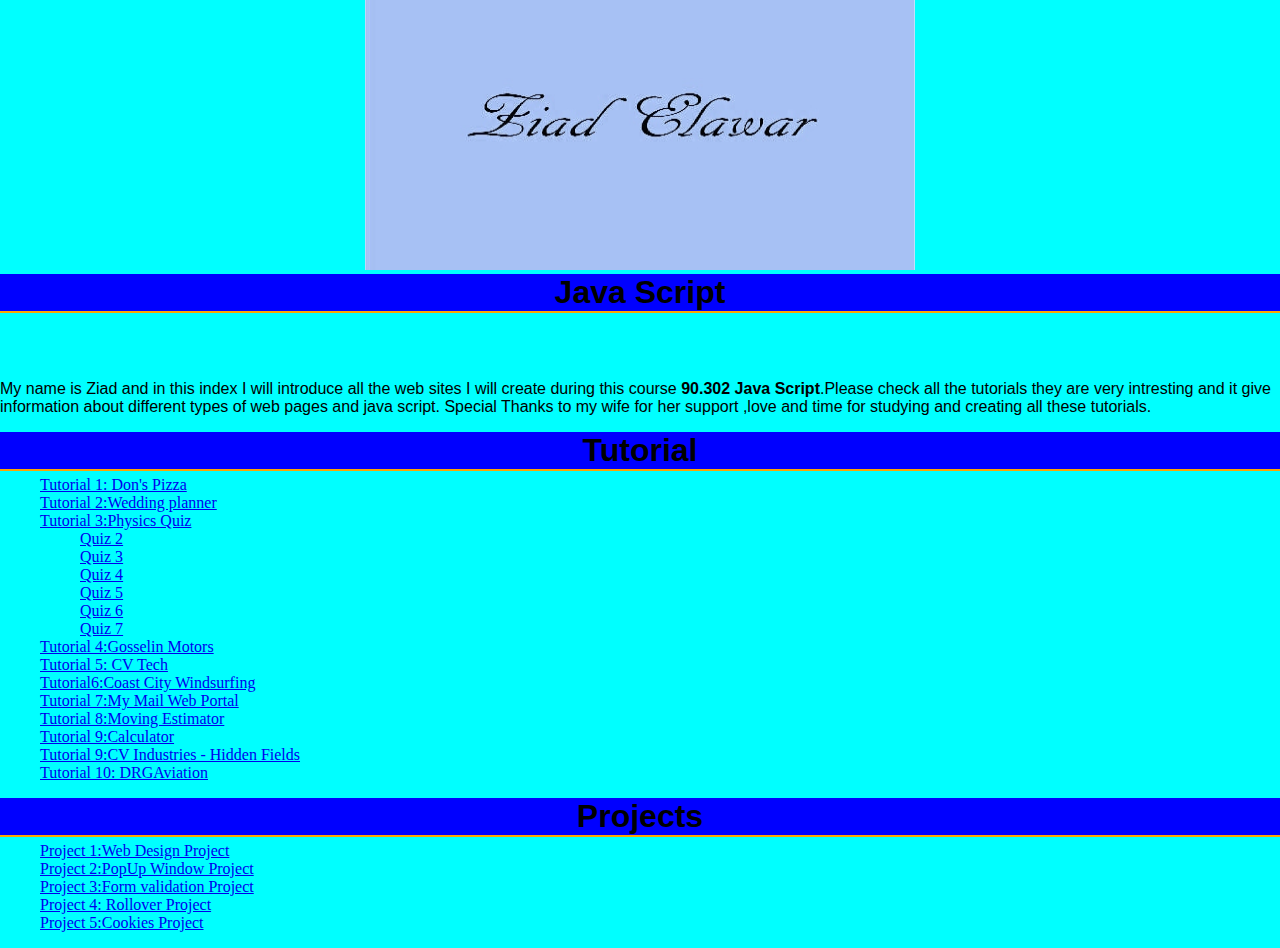
<file: JSfinalproject/index.html>
<?xml version="1.0" encoding="UTF-8" ?>
 
<!DOCTYPE html PUBLIC "-//W3C//DTD XHTML 1.0 Strict//EN"
  "http://www.w3.org/TR/xhtml1/DTD/xhtml1-strict.dtd">
 
<html xmlns="http://www.w3.org/1999/xhtml">
<head>
 <meta http-equiv="Content-Type" content="text/html; charset=utf-8" />
<!--
Author: Ziad Elawar
Date: 06/01/2011
file name; index web page for Int to DHTML
supporting Files:

-->


   



<title>Ziad'S Index </title>
<style type="text/css">
h1,h2,p {color:white:Background color=green}
</style>

<link href="ziadindex.css" rel="stylesheet" type="text/css" />
<style type="text/css">
  .notes {font-family:sand-serif; font-size:10pt; color:brown;
	        background-color: ivory; border:3px insert rgb(212,212,212);
					width:130px}
	.notes ul{margin:7px}

</style>
<script  type="text/javascript">
/*<![CDATA[*/
/*]]>*/
var  curBanner="cycle1";
function changeBanner(){
if(curBanner=="cycle2"){
document.images[0].src="eagle1.jpg";
curBanner="cycle1";
}
else{
		 document.images[0].src="eagle2.jpg";
		 curBanner="cycle2";
		 }
}
/*]]>*/
</script>
</head>
<body onload="var begin=setInterval('changeBanner()',
2000);">
<div style="text-align:center">
<img src="logo1.jpg" width="550" height="270">
                 

</div>
<h1 style=text-align:center>Java Script</h1>


<div id="main">
<h2  style=text-align:center>Welcome to my java script index web page</h2>
<p class="firstp">My name is Ziad and in this index I will introduce all the web sites I will  create during this course <b> 90.302 Java Script</b>.Please check all the tutorials they are very intresting and it give information about different types of web pages and java script.
Special Thanks  to my wife for her support ,love and  time for studying and creating all these tutorials.
</p>




<h1 align="center">Tutorial</h1>
<ul>
<li><a href="http://ceweb.uml.edu/zelaw47234/DonsPizza/Donspizza.htm">Tutorial 1: Don's Pizza </a></li>
<li><a href="http://ceweb.uml.edu/zelaw47234/Chapter/CVWeddingHall/index.html">Tutorial 2:Wedding planner </a></li>
<li><a href="http://ceweb.uml.edu//zelaw47234/PhysicsQuiz/PhysicsQuiz.html">Tutorial 3:Physics Quiz</a></li>
 <ol>
 <dl><a href="http://ceweb.uml.edu//zelaw47234/PhysicsQuiz/PhysicsQuiz2.html">Quiz 2</a></dl>
 <dl><a href="http://ceweb.uml.edu//zelaw47234/PhysicsQuiz/PhysicsQuiz3.html">Quiz 3</a></dl>
<dl><a href="http://ceweb.uml.edu//zelaw47234/PhysicsQuiz/PhysicsQuiz4.html">Quiz 4</a></dl>
 <dl><a href="http://ceweb.uml.edu//zelaw47234/PhysicsQuiz/PhysicsQuiz5.html">Quiz 5</a></dl>
	<dl><a href="http://ceweb.uml.edu//zelaw47234/PhysicsQuiz/PhysicsQuiz6.html">Quiz 6</a></dl>
 <dl><a href="http://ceweb.uml.edu//zelaw47234/PhysicsQuiz/PhysicsQuiz7.html">Quiz 7</a></dl>
 </ol>
 <li><a href="http://ceweb.uml.edu/zelaw47234/GosselinMotors/index.html">Tutorial 4:Gosselin Motors</a></li>
 <li><a href="http://ceweb.uml.edu/zelaw47234/CVTech/subscription.html">Tutorial 5: CV Tech</a></li>
 <li><a href="http://ceweb.uml.edu/zelaw47234/Chapter6/index.html">Tutorial6:Coast City Windsurfing</a></li>
 <li><a href="http://ceweb.uml.edu/zelaw47234/Chapter7/email.html">Tutorial 7:My Mail Web Portal </a></li>
 <li><a href="http://ceweb.uml.edu/zelaw47234/tutorial8/MoveEstimatorWithBugs.html">Tutorial 8:Moving Estimator</a></li>
 <li><a href="http://ceweb.uml.edu//zelaw47234/Chapter9/Calculator.html">Tutorial 9:Calculator</a></li>
 <li><a href="http://ceweb.uml.edu/zelaw47234/Chapter9/CVindustries_hiddenfields/productregistration.html">Tutorial 9:CV Industries - Hidden Fields</a></li>
 <li><a href="http://ceweb.uml.edu/zelaw47234/DRGAviation/index.html">Tutorial 10: DRGAviation</a></li>
 
 
 
</ul>

</div>

<h1 align="center">Projects</h1>

<ul>
<li><a href="http://ceweb.uml.edu/zelaw47234/js/index1.html">Project 1:Web Design Project </a></li>
<li><a href="popupproject.htm" onclick="welcomWindow(popupproject.htm');return false" >Project 2:PopUp Window Project </a></li>
<li><a href="http://ceweb.uml.edu/zelaw47234/validation/validationform.htm">Project 3:Form validation Project </a></li>
<li><a href="http://ceweb.uml.edu//zelaw47234/rollover/pictures.html">Project 4: Rollover Project</a></li>
<li><a href="http://ceweb.uml.edu//zelaw47234/cookies/cookies.html">Project 5:Cookies Project </a></li>
</ul>
</body>
</html>
</file>
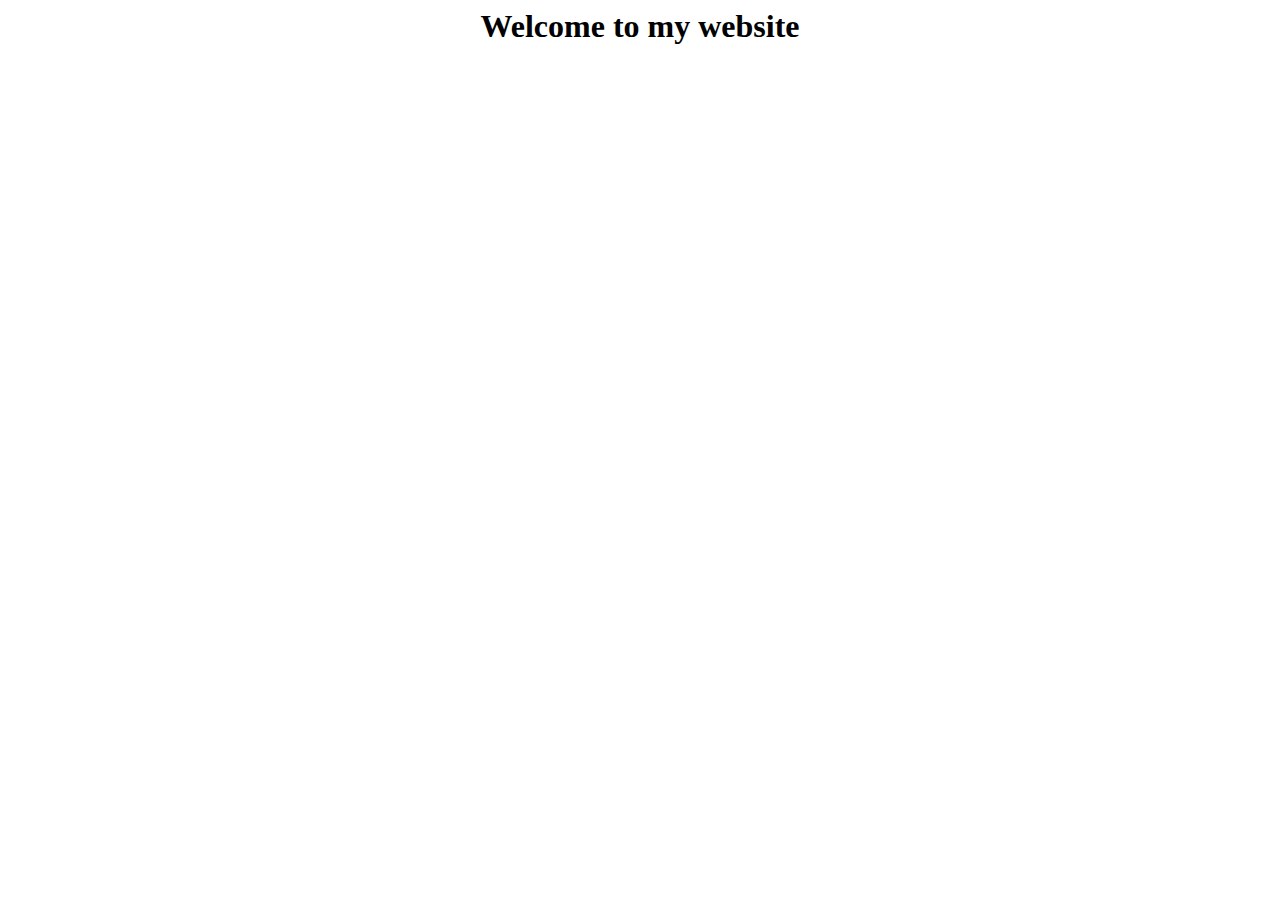
<file: JSfinalproject/cookie.html>
<!DOCTYPE HTML PUBLIC "-//W3C//DTD HTML 4.0 Transitional//EN">

<html>
 <head>
 <script type="text/javascript">
 function cokie(f_name)
 {
 var i,x,y,ARRcookies=document.cookie.split(";");
 for (i=0;i<ARRcookies.length;i++)
   {
   x=ARRcookies[i].substr(0,ARRcookies[i].indexOf("="));
   y=ARRcookies[i].substr(ARRcookies[i].indexOf("=")+1);
   x=x.replace(/^\s+|\s+$/g,"");
   if (x==f_name)
     {
     return unescape(y);
     }
   }
 }
 
function setcookie(c_name,value,exdays)
 {
 var exdate=new Date();
 exdate.setDate(exdate.getDate() + exdays);
 var c_value=escape(value) + ((exdays==null) ? "" : "; expires="+exdate.toUTCString());
 document.cookie=c_name + "=" + c_value;
 }
 
function checkcookie()
 {
 var username=cokie("username");
 if (username!=null && username!="")
   {
   alert("Welcome again " + username);
   }
 else 
  {
   username=prompt("Please enter your name:","");
   if (username!=null && username!="")
     {
     setcookie("username",username,365);
     }
   }
 }
 
 </script>
 </head>
 <body onload="checkcookie()">
 <h1 align="center" >Welcome to my website</h1>
 
 </body>
 </html>
</file>
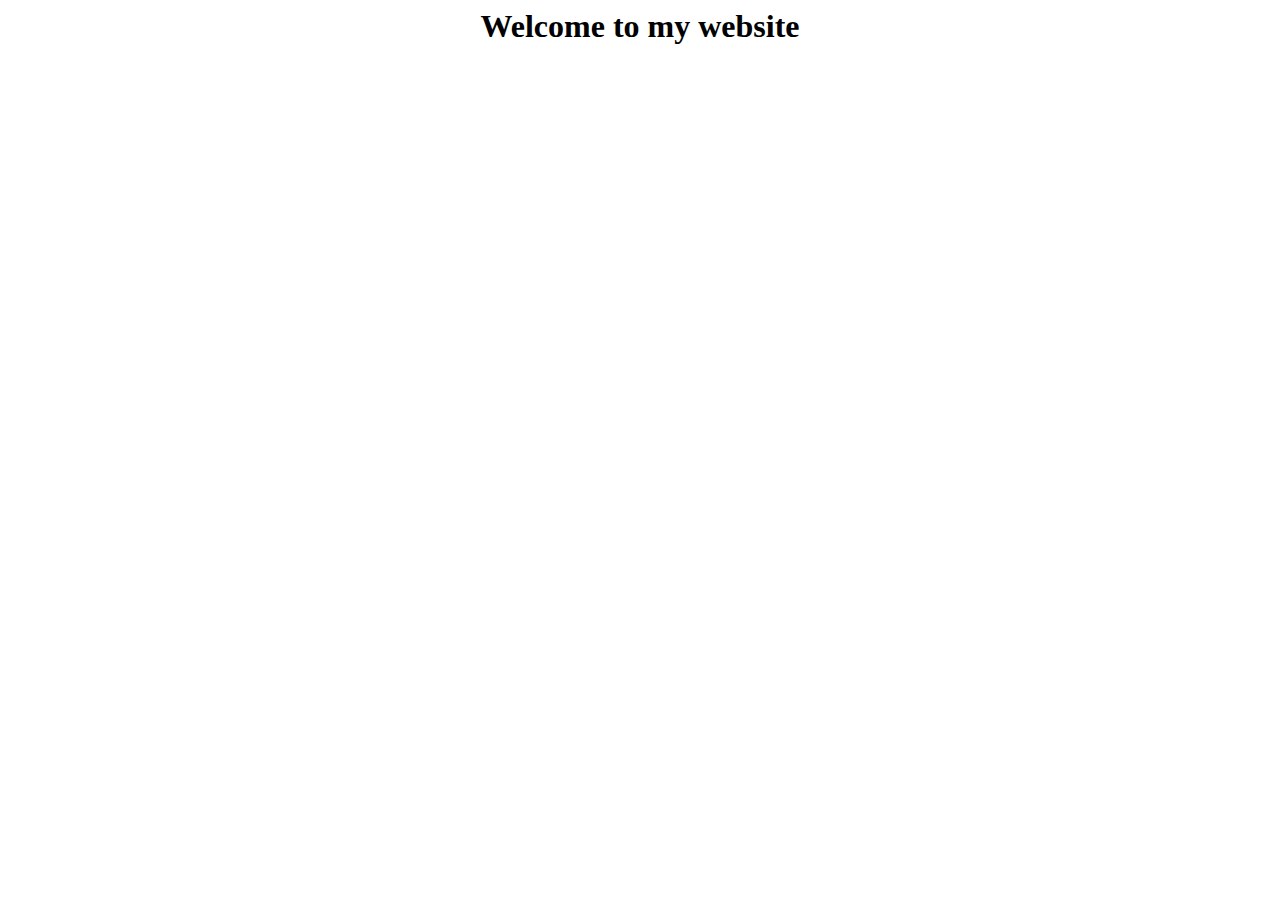
<file: JSfinalproject/cookies.html>
<!DOCTYPE HTML PUBLIC "-//W3C//DTD HTML 4.0 Transitional//EN">

<html>
 <head>
 <script type="text/javascript">
 function cokie(f_name)
 {
 var i,x,y,ARRcookies=document.cookie.split(";");
 for (i=0;i<ARRcookies.length;i++)
   {
   x=ARRcookies[i].substr(0,ARRcookies[i].indexOf("="));
   y=ARRcookies[i].substr(ARRcookies[i].indexOf("=")+1);
   x=x.replace(/^\s+|\s+$/g,"");
   if (x==f_name)
     {
     return unescape(y);
     }
   }
 }
 
function setcookie(c_name,value,exdays)
 {
 var exdate=new Date();
 exdate.setDate(exdate.getDate() + exdays);
 var c_value=escape(value) + ((exdays==null) ? "" : "; expires="+exdate.toUTCString());
 document.cookie=c_name + "=" + c_value;
 }
 
function checkcookie()
 {
 var username=cokie("username");
 if (username!=null && username!="")
   {
   alert("Welcome again " + username);
   }
 else 
  {
   username=prompt("Please enter your name:","");
   if (username!=null && username!="")
     {
     setCookie("username",username,365);
     }
   }
 }
 
 </script>
 </head>
 <body onload="checkcookie()">
 <h1 align="center" >Welcome to my website</h1>
 
 </body>
 </html>
</file>
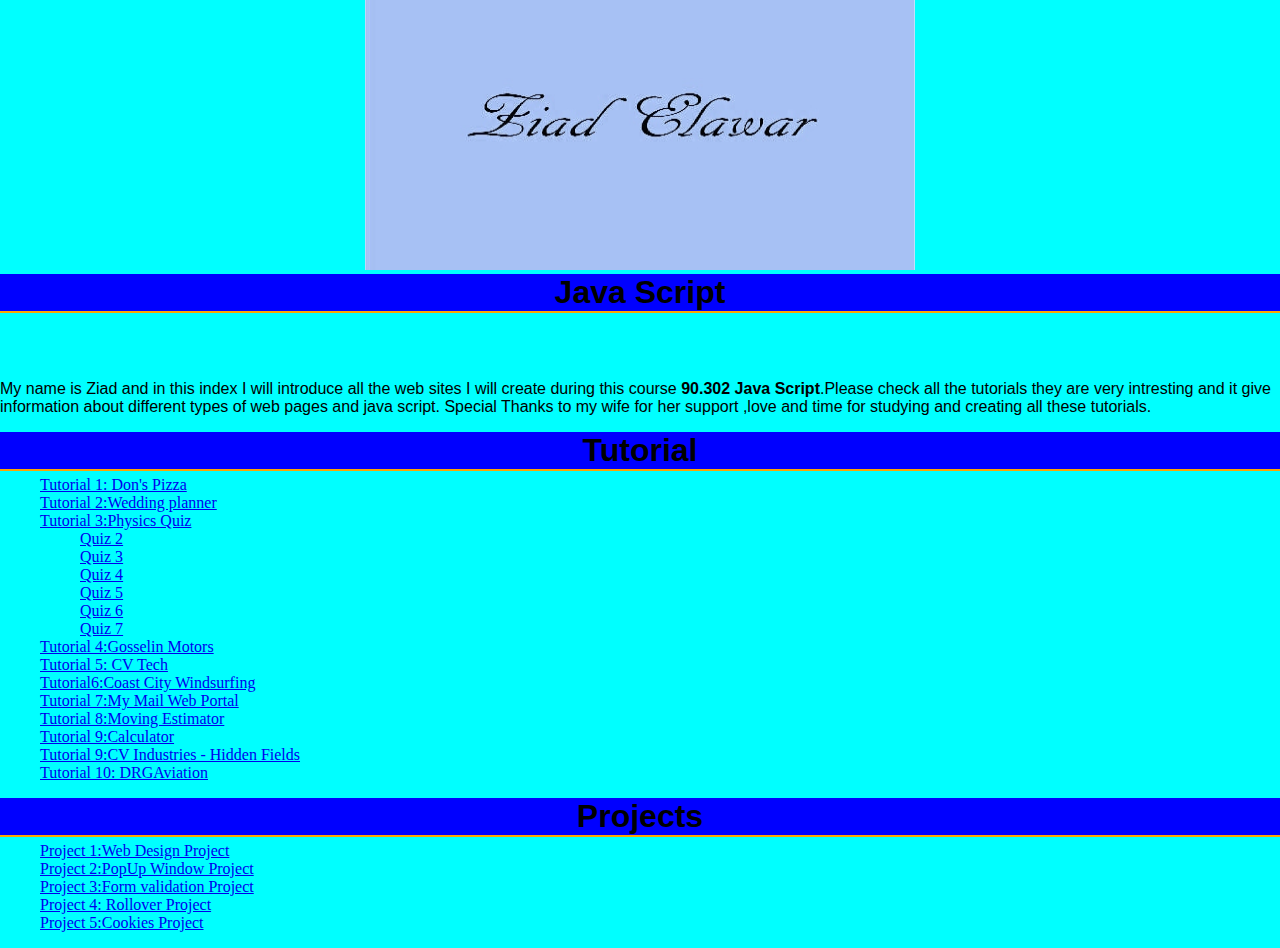
<file: JSfinalproject/index1.html>
<?xml version="1.0" encoding="UTF-8" ?>
 
<!DOCTYPE html PUBLIC "-//W3C//DTD XHTML 1.0 Strict//EN"
  "http://www.w3.org/TR/xhtml1/DTD/xhtml1-strict.dtd">
 
<html xmlns="http://www.w3.org/1999/xhtml">
<head>
 <meta http-equiv="Content-Type" content="text/html; charset=utf-8" />
<!--
Author: Ziad Elawar
Date: 06/01/2011
file name; index web page for Int to DHTML
supporting Files:

-->


   



<title>Ziad'S Index </title>
<style type="text/css">
h1,h2,p {color:white:Background color=green}
</style>

<link href="ziadindex.css" rel="stylesheet" type="text/css" />
<style type="text/css">
  .notes {font-family:sand-serif; font-size:10pt; color:brown;
	        background-color: ivory; border:3px insert rgb(212,212,212);
					width:130px}
	.notes ul{margin:7px}

</style>
<script  type="text/javascript">
/*<![CDATA[*/
/*]]>*/
var  curBanner="cycle1";
function changeBanner(){
if(curBanner=="cycle2"){
document.images[0].src="eagle1.jpg";
curBanner="cycle1";
}
else{
		 document.images[0].src="eagle2.jpg";
		 curBanner="cycle2";
		 }
}
/*]]>*/
</script>
</head>
<body onload="var begin=setInterval('changeBanner()',
2000);">
<div style="text-align:center">
<img src="logo1.jpg" width="550" height="270">
                 

</div>
<h1 style=text-align:center>Java Script</h1>


<div id="main">
<h2  style=text-align:center>Welcome to my java script index web page</h2>
<p class="firstp">My name is Ziad and in this index I will introduce all the web sites I will  create during this course <b> 90.302 Java Script</b>.Please check all the tutorials they are very intresting and it give information about different types of web pages and java script.
Special Thanks  to my wife for her support ,love and  time for studying and creating all these tutorials.
</p>




<h1 align="center">Tutorial</h1>
<ul>
<li><a href="http://ceweb.uml.edu/zelaw47234/DonsPizza/Donspizza.htm">Tutorial 1: Don's Pizza </a></li>
<li><a href="http://ceweb.uml.edu/zelaw47234/Chapter/CVWeddingHall/index.html">Tutorial 2:Wedding planner </a></li>
<li><a href="http://ceweb.uml.edu//zelaw47234/PhysicsQuiz/PhysicsQuiz.html">Tutorial 3:Physics Quiz</a></li>
 <ol>
 <dl><a href="http://ceweb.uml.edu//zelaw47234/PhysicsQuiz/PhysicsQuiz2.html">Quiz 2</a></dl>
 <dl><a href="http://ceweb.uml.edu//zelaw47234/PhysicsQuiz/PhysicsQuiz3.html">Quiz 3</a></dl>
<dl><a href="http://ceweb.uml.edu//zelaw47234/PhysicsQuiz/PhysicsQuiz4.html">Quiz 4</a></dl>
 <dl><a href="http://ceweb.uml.edu//zelaw47234/PhysicsQuiz/PhysicsQuiz5.html">Quiz 5</a></dl>
	<dl><a href="http://ceweb.uml.edu//zelaw47234/PhysicsQuiz/PhysicsQuiz6.html">Quiz 6</a></dl>
 <dl><a href="http://ceweb.uml.edu//zelaw47234/PhysicsQuiz/PhysicsQuiz7.html">Quiz 7</a></dl>
 </ol>
 <li><a href="http://ceweb.uml.edu/zelaw47234/GosselinMotors/index.html">Tutorial 4:Gosselin Motors</a></li>
 <li><a href="http://ceweb.uml.edu/zelaw47234/CVTech/subscription.html">Tutorial 5: CV Tech</a></li>
 <li><a href="http://ceweb.uml.edu/zelaw47234/Chapter6/index.html">Tutorial6:Coast City Windsurfing</a></li>
 <li><a href="http://ceweb.uml.edu/zelaw47234/Chapter7/email.html">Tutorial 7:My Mail Web Portal </a></li>
 <li><a href="http://ceweb.uml.edu/zelaw47234/tutorial8/MoveEstimatorWithBugs.html">Tutorial 8:Moving Estimator</a></li>
 <li><a href="http://ceweb.uml.edu//zelaw47234/Chapter9/Calculator.html">Tutorial 9:Calculator</a></li>
 <li><a href="http://ceweb.uml.edu/zelaw47234/Chapter9/CVindustries_hiddenfields/productregistration.html">Tutorial 9:CV Industries - Hidden Fields</a></li>
 <li><a href="http://ceweb.uml.edu/zelaw47234/DRGAviation/index.html">Tutorial 10: DRGAviation</a></li>
 
 
 
</ul>

</div>

<h1 align="center">Projects</h1>

<ul>
<li><a href="http://ceweb.uml.edu/zelaw47234/JSfinalproject/index.html">Project 1:Web Design Project </a></li>
<li><a href="popupproject.htm" onclick="welcomWindow(popupproject.htm');return false" >Project 2:PopUp Window Project </a></li>
<li><a href="http://ceweb.uml.edu/zelaw47234/validation/validationform.htm">Project 3:Form validation Project </a></li>
<li><a href="http://ceweb.uml.edu//zelaw47234/rollover/pictures.html">Project 4: Rollover Project</a></li>
<li><a href="http://ceweb.uml.edu//zelaw47234/cookies/cookies.html">Project 5:Cookies Project </a></li>
</ul>
</body>
</html>
</file>
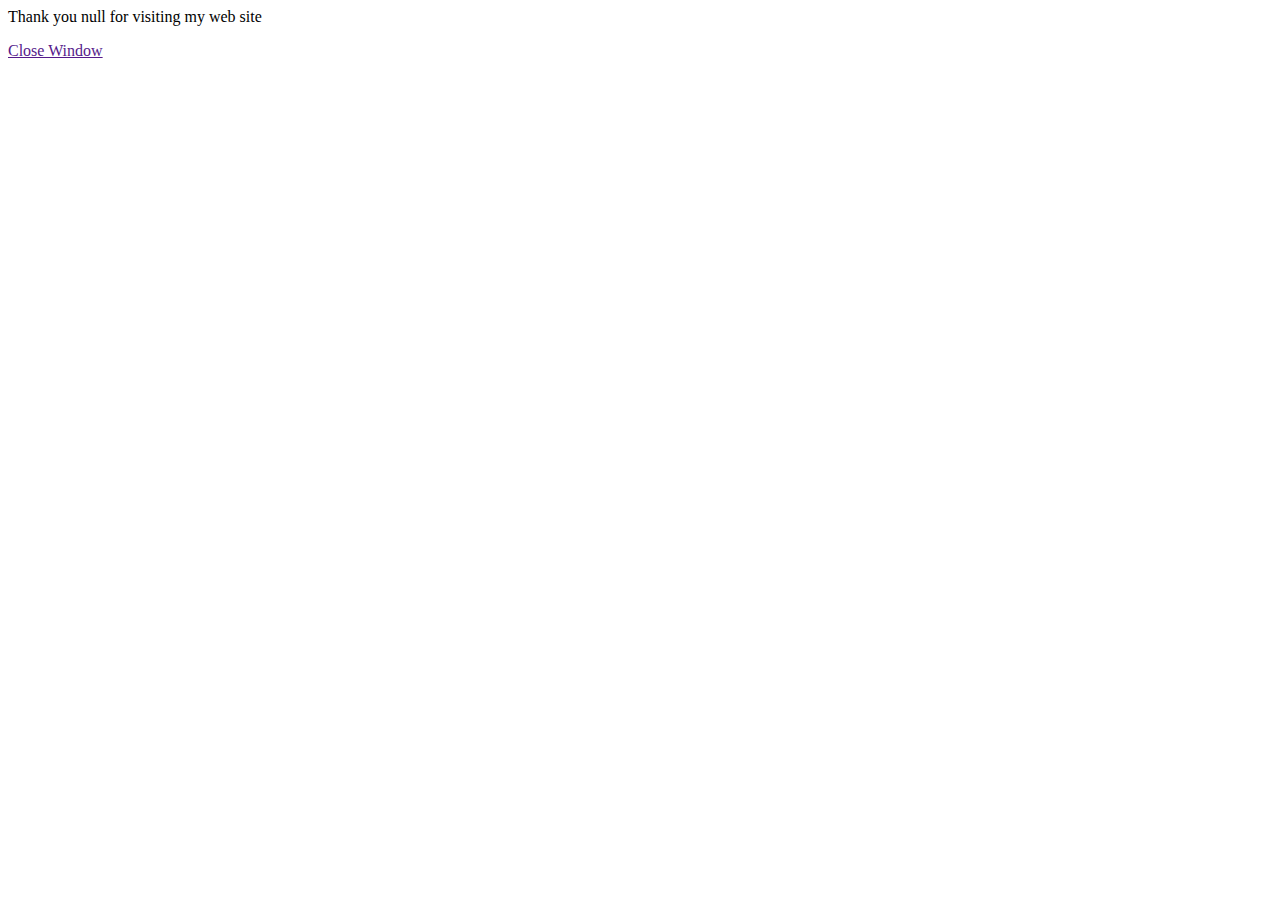
<file: JSfinalproject/popupproject.htm>
<!DOCTYPE HTML PUBLIC "-//W3C//DTD HTML 4.01 Transitional//EN">

<html>
<head>
<title>Pop up project</title>


</head>
<body>
<script type="text/javascript">
/*<![CDATA[*/
var welcomWindow;

function welcomPage(){
welcomWindow=windowopen("welcomePage" ,"toolbar=no,menubar=no,location=no,scrollbars=no,resizable=no,width=100,height=75");
welcomWindow.focus();
}

/*]]>*/
</script>


<script type="text/javascript">
/*<![CDATA[*/
window.alert("please enter your name!");
var YourName=prompt();
document.write("<p>Thank you " +YourName + " for visiting my web site</p>");

/*]]>*/
</script>

<p><a href="" onclick="self.close()";>Close Window</a></p>

</body>
</html>
</file>
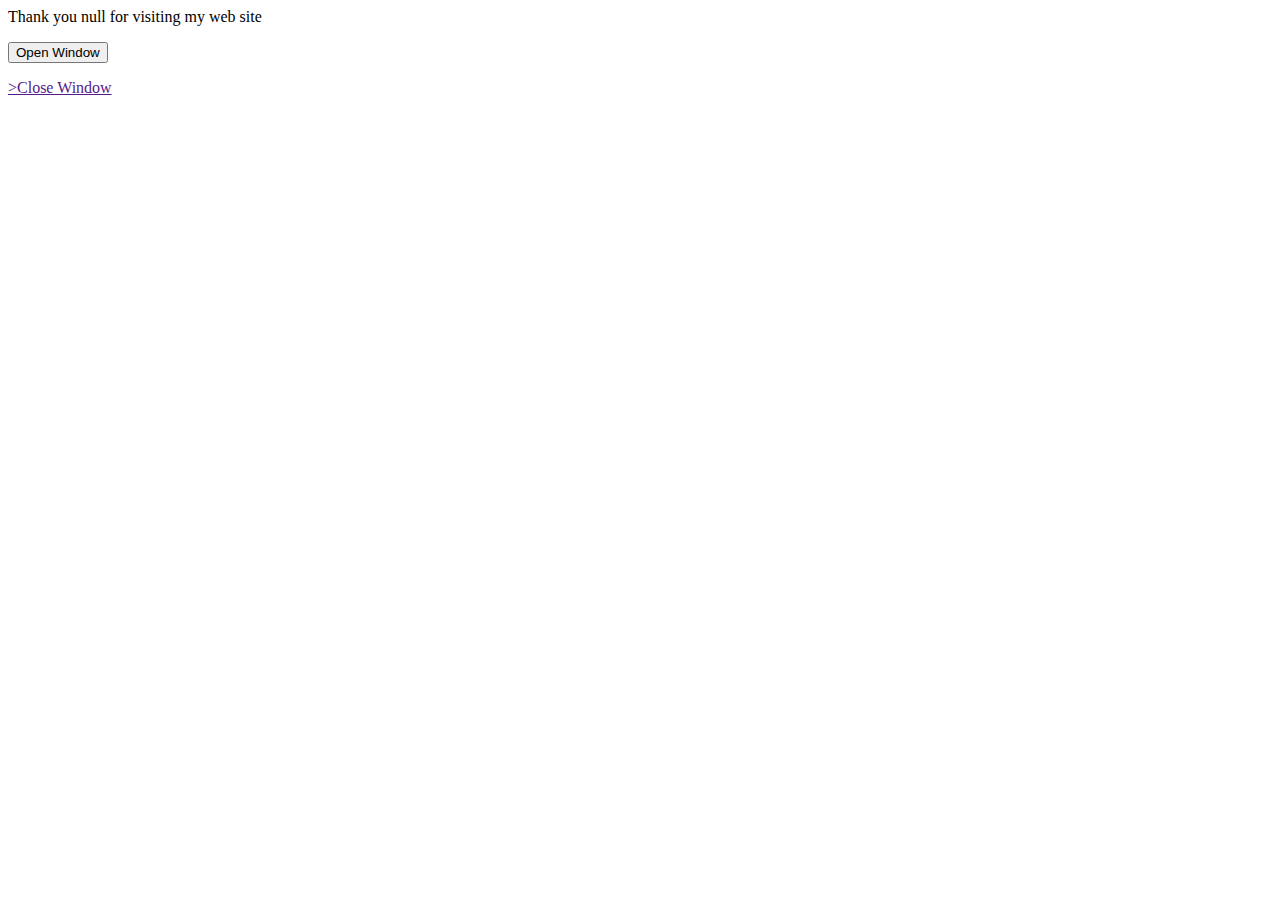
<file: JSfinalproject/popupproject1.html>
<!DOCTYPE HTML PUBLIC "-//W3C//DTD HTML 4.01 Transitional//EN">

<html>
<head>
<title>Pop up project</title>
</head>
<body>
<script type="text/javascript">
/*<![CDATA[*/
function open_win() 
{
window.open("http://www.popupproject1.html");
}


/*]]>*/

</script>
<script type="text/javascript">
/*<![CDATA[*/
window.alert("please enter your name!");
var YourName=prompt();
document.write("<p>Thank you " +YourName + " for visiting my web site</p>");
/*]]>*/
</script>
<form>
<input type=button value="Open Window" onclick="open_win()">
</form>

<p><a href="" onclick="self.close();return false;";>>Close Window</a></p>
</body>
</html>
</file>
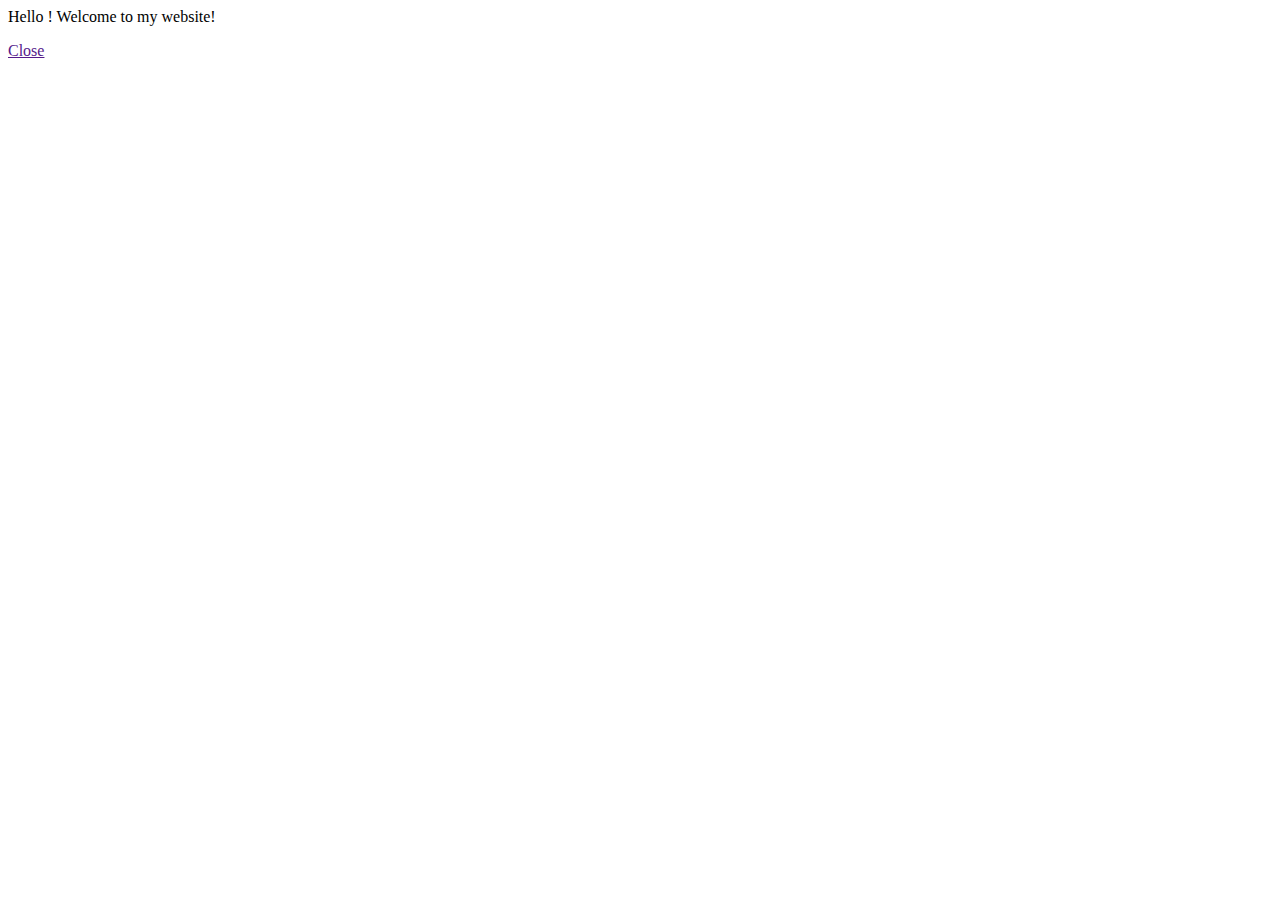
<file: JSfinalproject/sss.htm>
<!DOCTYPE html PUBLIC "-//W3C//DTD XHTML 1.0 Transitional//EN" "http://www.w3.org/TR/xhtml1/DTD/xhtml1-transitional.dtd">
<html xmlns="http://www.w3.org/1999/xhtml">
<head>
<meta http-equiv="Content-Type" content="text/html; charset=UTF-8" />
<title>Hello!</title>
<script type="text/javascript">
/* <![CDATA[ */
	var strName=prompt("Please enter your name:","");
  		if ((strName=="") || (strName==null)) {
    		strName="";
  		}
/* ]]> */
</script>
</head>
<body>
<script type="text/javascript">
/* <![CDATA[ */
	document.write("Hello " + strName + "! Welcome to my website!");
/* ]]> */
</script>
    <p><a href="" onclick="self.close();return false;";>Close</a></p>
</body>
</html>
</file>
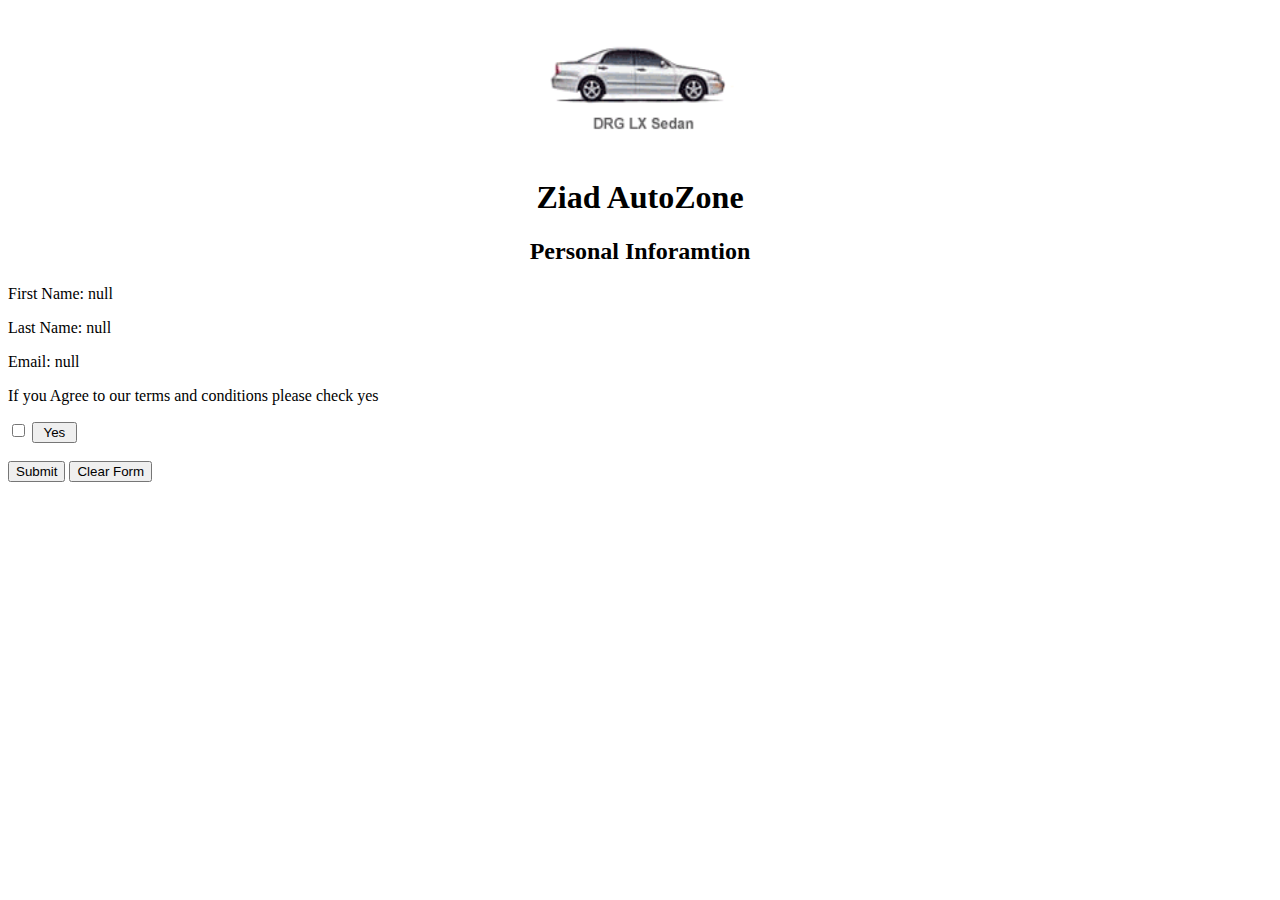
<file: JSfinalproject/validationform.htm>
<!DOCTYPE HTML PUBLIC "-//W3C//DTD HTML 4.01 Transitional//EN">

<html>
<head>

<title>Validation</title>

</head>
<body onload="var begin=setInterval('changeBanner()',
1000);"> 

<center><p><img src="drglx.gif" height="150px" width="200px" alt="Banner images"/></p></center>
<h1><center>Ziad AutoZone</center></h1>
<h2><center>Personal Inforamtion</center></h2>



<script  type="text/javascript">
/*<![CDATA[*/
function validator(){
if(document.ziad.thebox.checked)
alert("it is checked")
else
alert("Please check the agree box")
}

var FirstName=prompt(" what is your first Name");
var LastName=prompt(" what is your Last Name");
var email=prompt(" what is your Email ");


document.write("<p>First Name: " + FirstName );
document.write("<p>Last Name: " + LastName );
document.write("<p>Email: " + email );

var  curBanner="cycle1";
function changeBanner(){
if(curBanner=="cycle2"){
document.images[0].src="drglx.gif";
curBanner="cycle1";
}
else{
		 document.images[0].src="drgsx.gif";
		 curBanner="cycle2";
		 }
}


/*]]>*/

</script>

<form name="ziad">
<p>If you Agree to our terms and conditions please check yes  </p>

<input type="checkbox" name="thebox"/>
<input type="button" value=" Yes " onClick="validator()"/><br/>
<br/>
<input type="submit" value="Submit" onclick="validator()"/>
<input type="reset" value="Clear Form" /> 
</form>



</body>
</html>
</file>
<file: JSfinalproject/ziadindex.css>
/*

Kristy Hutchinson Index Page

   Author:    Ziad Elawar
   Date:   06-01-11

   Filename:         ww.css
   Supporting Files: logo1.jpg

*/

body       {margin: 0px; color: aqua; 
            background: aqua }
h1 {font-family: Arial, Helvetica, sans-serif; color: black}
h1  {border-bottom: 2px solid orange; background-color:blue; margin: 0px; padding: 0px}
p    {font-family: Arial, Helvetica, sans-serif; color: black}
ul     {margin-top:5px}

#outer_container   {width: 780px}
#head              {text-align: right}
#links             {float: left; width: 200px}

#links a:link      {text-decoration:none}
#links a:visited   {text-decoration:none}
#links a:hover     {color:black;text-decoration: underline}
#links a:visited    {text-decoration:none}
</file>
